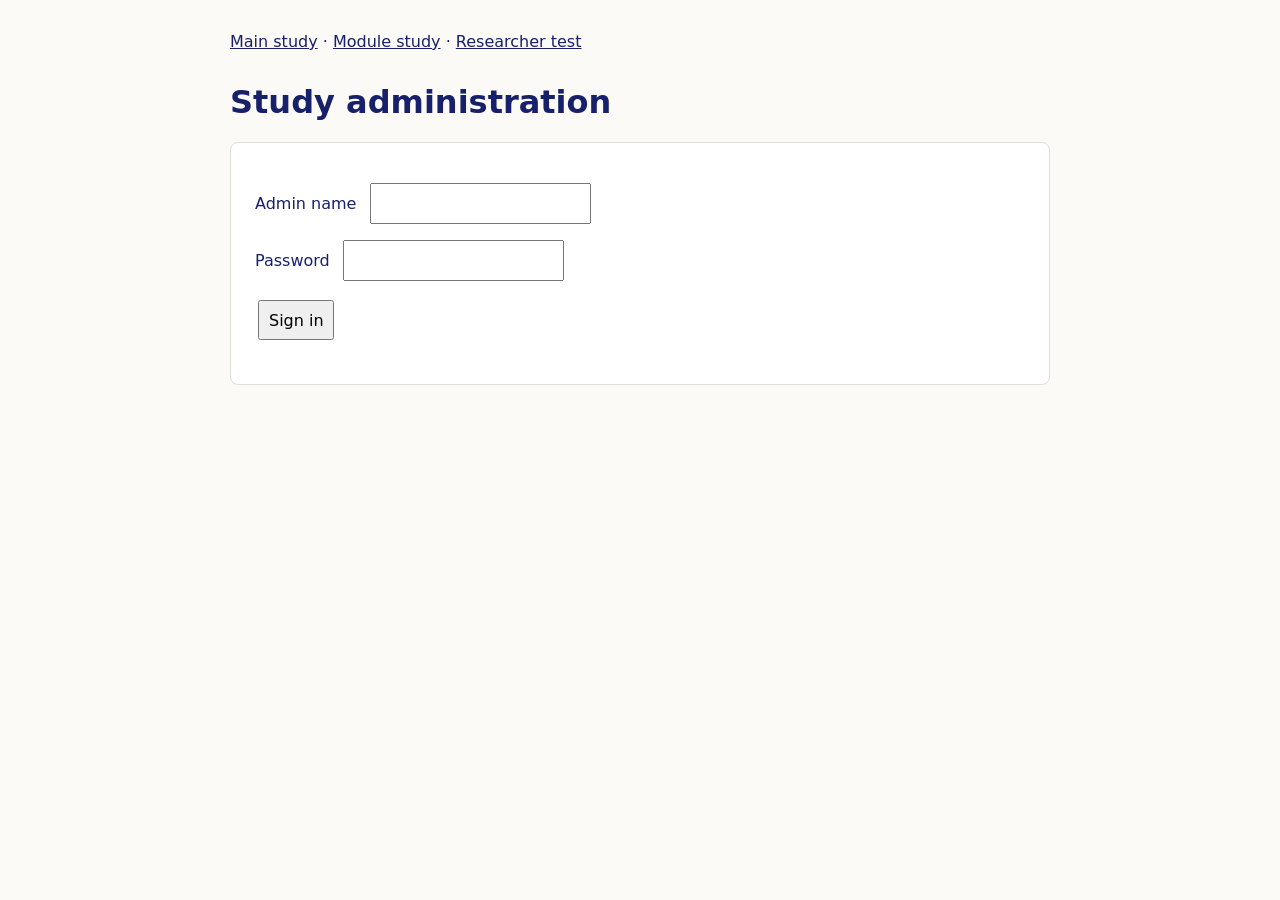
<file: collection/human/study_web/admin/index.html>
<!doctype html>
<html lang="en">
<head>
  <meta charset="utf-8" />
  <meta name="viewport" content="width=device-width, initial-scale=1" />
  <title>Study administration</title>
  <link rel="icon" href="/study_web/favicon.svg" type="image/svg+xml" />
  <link rel="stylesheet" href="admin.css" />
  <script src="admin.js" defer></script>
</head>
<body>
  <nav><a href="../app/?formal=1&amp;study=main">Main study</a> · <a href="../app/?formal=1&amp;study=module">Module study</a> · <a href="../admin_test/?study=main">Researcher test</a></nav>
  <main>
    <h1>Study administration</h1>
    <section id="loginPanel">
      <label>Admin name <input id="adminName" autocomplete="username" /></label>
      <label>Password <input id="adminPassword" type="password" autocomplete="current-password" /></label>
      <button id="loginBtn" type="button">Sign in</button>
      <p id="loginStatus" role="status"></p>
    </section>
    <section id="adminPanel" class="hidden">
      <p id="collectionStatus" role="status"></p>
      <p>Exports contain private participant records. Store them with the restricted study data.</p>
      <label>Study <select id="cohort"><option value="main">Main</option><option value="module">Module</option></select></label>
      <label>Records <select id="table"><option value="participants">Participants</option><option value="responses">Responses</option><option value="assignments">Assignments</option><option value="quality_checks">Quality checks</option><option value="payment_ledger">Payment ledger</option><option value="events">Events</option><option value="audit_events">Audit events</option></select></label>
      <button id="exportBtn" type="button">Download JSONL</button>
      <button id="backupBtn" type="button">Back up database</button>
      <button id="logoutBtn" type="button">Sign out</button>
      <p id="actionStatus" role="status"></p>
    </section>
  </main>
</body>
</html>
</file>
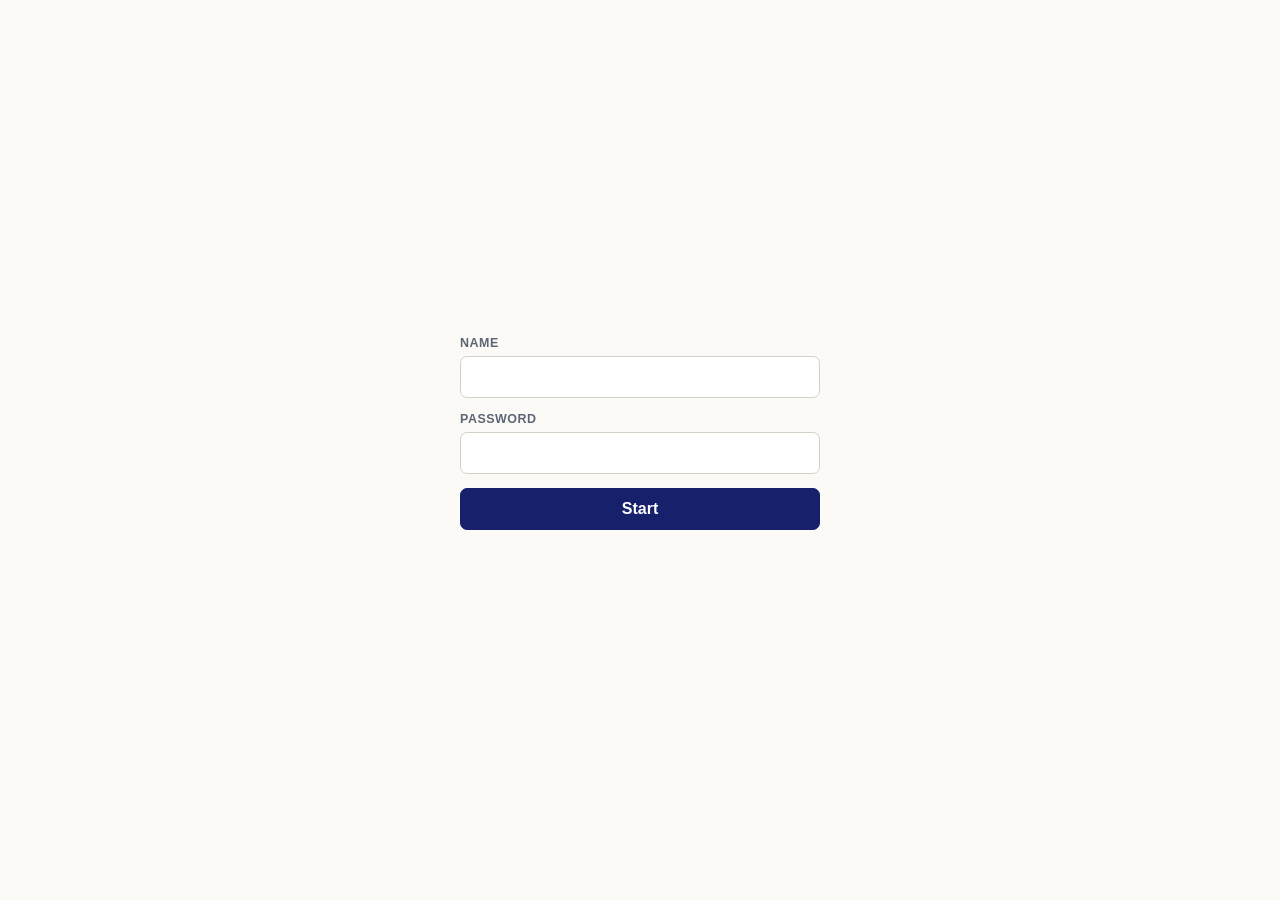
<file: collection/human/study_web/admin_test/index.html>
<!doctype html>
<html lang="en">
  <head>
    <meta charset="utf-8" />
    <meta name="viewport" content="width=device-width, initial-scale=1" />
    <title>Admin Test</title>
    <link rel="stylesheet" href="styles.css" />
    <script src="admin_test.js" defer></script>
  </head>
  <body>
    <main>
      <form id="adminTestForm" autocomplete="off">
        <label>
          Name
          <input id="testerName" name="username" autocomplete="off" required />
        </label>
        <label>
          Password
          <input id="testerPassword" name="password" autocomplete="new-password" type="password" required />
        </label>
        <button id="submitBtn" type="submit">Start</button>
        <p id="status" aria-live="polite"></p>
      </form>
    </main>
  </body>
</html>
</file>
<file: collection/human/study_web/admin/admin.css>
:root { font-family: system-ui, sans-serif; color: #17206a; background: #fbfaf7; }
body { max-width: 820px; margin: 2rem auto; padding: 0 1rem; }
a { color: inherit; }
main { margin-top: 2rem; }
section { padding: 1.5rem; background: white; border: 1px solid #e1ded6; border-radius: .5rem; }
label { display: block; margin: 1rem 0; }
input, select, button { font: inherit; padding: .55rem; }
input, select { margin-left: .5rem; }
button { cursor: pointer; margin: .2rem; }
.hidden { display: none; }
</file>
<file: collection/human/study_web/admin_test/styles.css>
* {
  box-sizing: border-box;
}

body {
  margin: 0;
  min-height: 100vh;
  display: grid;
  place-items: center;
  background: #fbfaf7;
  color: #121826;
  font-family: Inter, "Helvetica Neue", Arial, ui-sans-serif, system-ui, -apple-system, BlinkMacSystemFont, "Segoe UI", sans-serif;
}

main {
  width: min(360px, calc(100vw - 40px));
}

form {
  display: grid;
  gap: 14px;
}

label {
  display: grid;
  gap: 6px;
  color: #5d6675;
  font-size: 0.78rem;
  font-weight: 700;
  letter-spacing: 0.04em;
  text-transform: uppercase;
}

input {
  width: 100%;
  border: 1px solid #d6d1c7;
  border-radius: 7px;
  background: #fff;
  color: #121826;
  font: inherit;
  font-size: 1rem;
  letter-spacing: 0;
  padding: 11px 12px;
}

input:focus {
  border-color: #17206a;
  outline: 3px solid rgba(23, 32, 106, 0.12);
}

button {
  min-height: 42px;
  border: 1px solid #17206a;
  border-radius: 7px;
  background: #17206a;
  color: #fff;
  cursor: pointer;
  font: inherit;
  font-weight: 750;
}

button:disabled {
  cursor: wait;
  opacity: 0.55;
}

p {
  min-height: 20px;
  margin: 0;
  color: #b2343f;
  font-size: 0.9rem;
}
</file>
